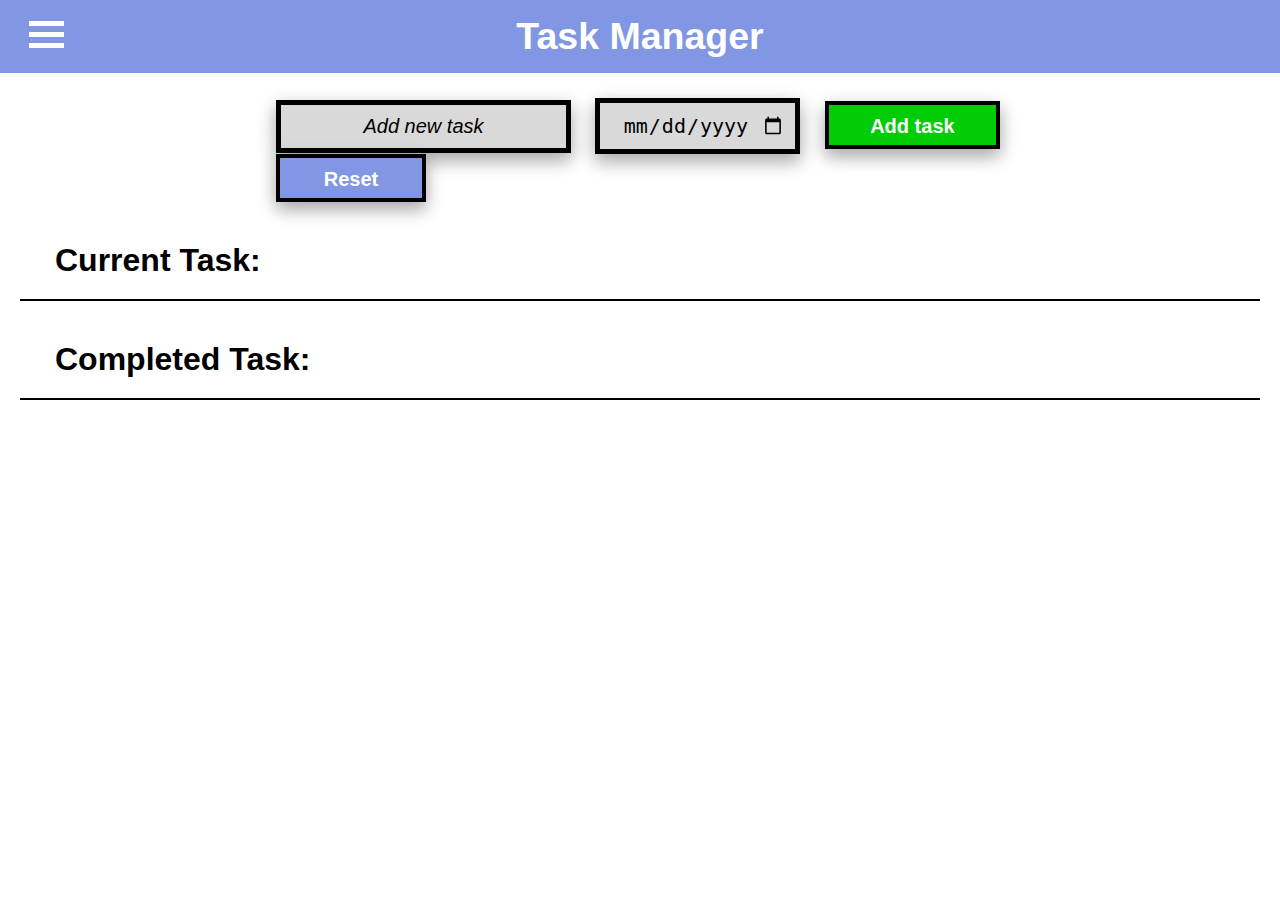
<file: index.html>
<!DOCTYPE html>
<html lang="en">

<head>
  <meta charset="UTF-8">
  <meta name="viewport" content="width=device-width, initial-scale=1.0">
  <link rel="stylesheet" href="style.css">
  <script src="script.js"></script>
  <title>Task Manager App</title>
</head>

<body>
  <div class="app-header">
    <div class="container" onclick="openNav()">
      <div class="bar1"></div>
      <div class="bar2"></div>
      <div class="bar3"></div>
    </div>
    <div id="mySidenav" class="sidenav">
      <a href="javascript:void(0)" class="closebtn" onclick="closeNav()">&times;</a>
      <a href="index.html">Manage Tasks</a>
      <a href="help.html">Help</a>
    </div>
    <h2 class="app-title">Task Manager</h2>
  </div>

  <div class="app-content">

    <div class="app-input-content">
      <form id="task-form">
        <input type="text" id="task-input" name="task-input" placeholder="Add new task">
        <input type="date" id="task-input-date" name="task-input-date">
        <button type="submit" value="submit" id="add-button">Add task</button>
        <button type="button" id="reset-button">Reset</button>
      </form>
    </div>
    <div class="tasks-section">
      <h1 class="task-label">Current Task:</h1>
    </div>
    <hr />
    <!-- Container to display tasks -->
    <div id="task-list">

    </div>

    <h1 class="task-label">Completed Task:</h1>
    <hr />

    <!-- Container to display completed tasks -->
    <div id="completed-task-list">

    </div>

  </div>
</body>

</html>
</file>
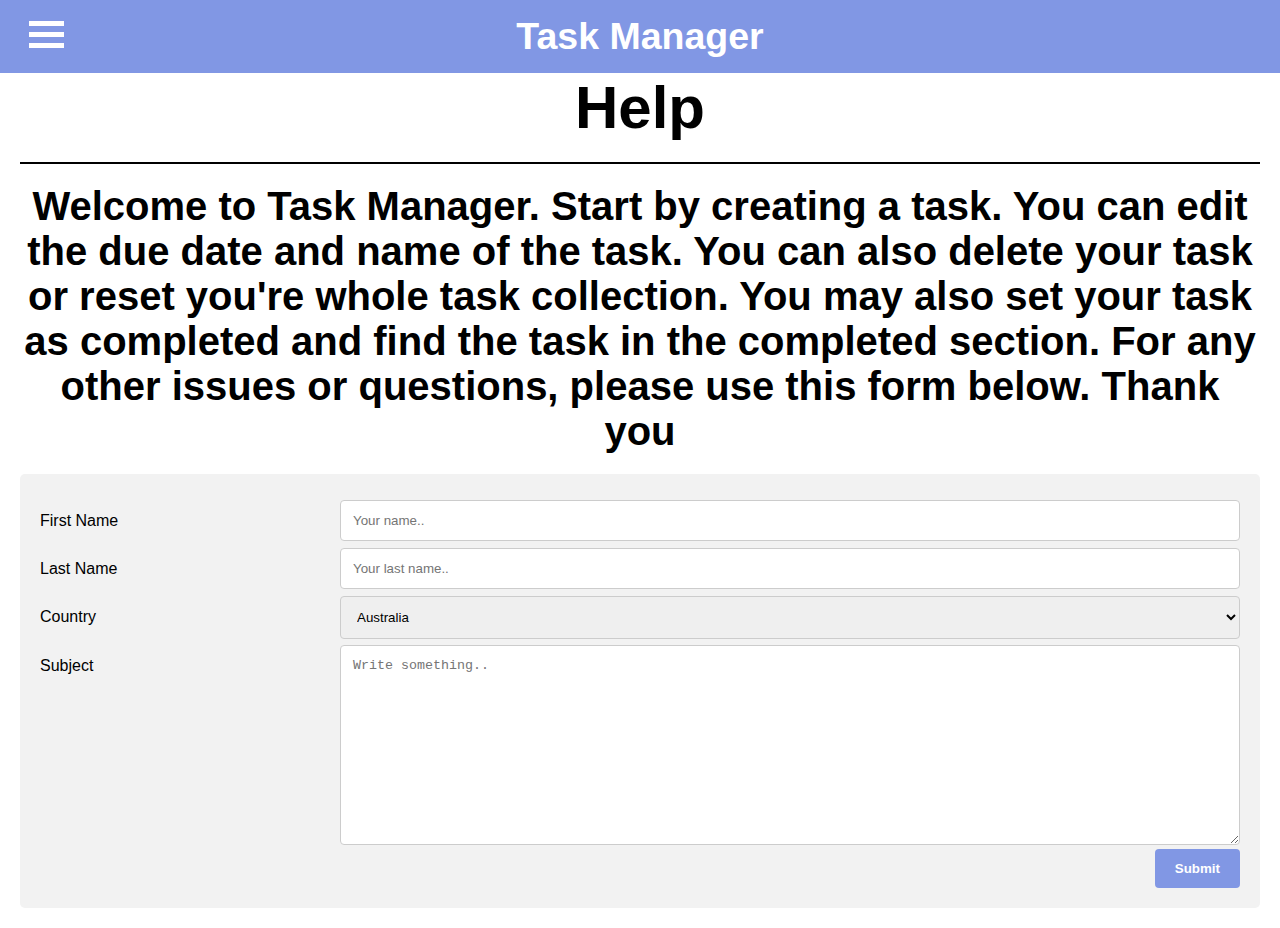
<file: help.html>
<!DOCTYPE html>
<html lang="en">

<head>
    <meta charset="UTF-8">
    <meta name="viewport" content="width=device-width, initial-scale=1.0">
    <link rel="stylesheet" href="help.css">
    <script src="script.js"></script>
    <title>Help Page</title>
</head>

<body>
    <div class="app-header">
        <div class="container" onclick="openNav()">
            <div class="bar1"></div>
            <div class="bar2"></div>
            <div class="bar3"></div>
        </div>
        <div id="mySidenav" class="sidenav">
            <a href="javascript:void(0)" class="closebtn" onclick="closeNav()">&times;</a>
            <a href="index.html">Manage Task</a>
            <a href="help.html">Help</a>
        </div>
        <h2 class="app-title">Task Manager</h2>
    </div>

    <div class="app-content">
        <h2 id="content-header">Help</h2>
        <hr />
        <p id="content-text">Welcome to Task Manager. Start by creating a task.
            You can edit the due date and name of the task. You can
            also delete your task or reset you're whole task
            collection. You may also set your task as completed
            and find the task in the completed section.
            For any other issues or questions, please
            use this form below. Thank you</p>
        <div class="form-container">
            <form>
                <div class="row">
                    <div class="col-25">
                        <label for="fname">First Name</label>
                    </div>
                    <div class="col-75">
                        <input type="text" id="fname" name="firstname" placeholder="Your name..">
                    </div>
                </div>
                <div class="row">
                    <div class="col-25">
                        <label for="lname">Last Name</label>
                    </div>
                    <div class="col-75">
                        <input type="text" id="lname" name="lastname" placeholder="Your last name..">
                    </div>
                </div>
                <div class="row">
                    <div class="col-25">
                        <label for="country">Country</label>
                    </div>
                    <div class="col-75">
                        <select id="country" name="country">
                            <option value="australia">Australia</option>
                            <option value="canada">Canada</option>
                            <option value="usa">USA</option>
                        </select>
                    </div>
                </div>
                <div class="row">
                    <div class="col-25">
                        <label for="subject">Subject</label>
                    </div>
                    <div class="col-75">
                        <textarea id="subject" name="subject" placeholder="Write something.."
                            style="height:200px"></textarea>
                    </div>
                </div>
                <div class="row">
                    <input type="submit" value="Submit">
                </div>

            </form>
        </div>
    </div>


</body>

</html>
</file>
<file: style.css>
*,
*::before,
*::after {
  box-sizing: border-box;
}

* {
  margin: 0;
  padding: 0;
}

html {
  box-sizing: border-box;
}

body {
  margin: 0;
  font-family: Arial, Helvetica, sans-serif;
}

@media (max-width: 600px) {
  html {
    font-size: 15px;
    /* Adjust font size for smaller screens */
  }

}

@media (max-width: 400px) {
  html {
    font-size: 12px;
    /* Further adjust font size for very small screens */
  }
}


.app-header {
  padding: 15px;
  background: #8197E4;
  text-align: center;
  color: white;
  font-size: 25px;
}

.app-title {
  font-weight: bold;
}

#app-content {
  display: flex;
  flex-direction: column;
}

.app-input-content {
  display: flex;
  justify-content: space-between;
  align-items: center;
  max-width: 60%;
  margin: auto;
  flex-direction: row;
  margin-top: 25px;
}

#task-input,
#task-input-date {
  padding: 10px;
  background-color: #D9D9D9;
  font-weight: 100;
  font-size: 20px;
  text-align: center;
  border-style: solid;
  border-width: 5px;
  border-color: black;
  margin-left: 20px;
  box-shadow: 0 8px 16px 0 rgba(0, 0, 0, 0.2), 0 6px 20px 0 rgba(0, 0, 0, 0.19);
}

#task-input::placeholder,
#task-input-date::placeholder {
  font-style: italic;
  color: black;
}

#add-button {
  cursor: pointer;
  padding: 10px;
  background-color: #00CC08;
  font-weight: bold;
  font-size: 20px;
  border-style: solid;
  border-width: 4px;
  border-color: black;
  color: white;
  margin-left: 20px;
  width: 175px;
  height: 48px;
  box-shadow: 0 8px 16px 0 rgba(0, 0, 0, 0.2), 0 6px 20px 0 rgba(0, 0, 0, 0.19);
}

#add-button:active {
  background-color: #409743;
  transform: translateY(4px);
}

#reset-button {
  cursor: pointer;
  padding: 10px;
  background-color: #8197E4;
  color: white;
  font-weight: bold;
  font-size: 20px;
  border-style: solid;
  border-width: 4px;
  border-color: black;
  margin-left: 20px;
  width: 150px;
  height: 48px;
  box-shadow: 0 8px 16px 0 rgba(0, 0, 0, 0.2), 0 6px 20px 0 rgba(0, 0, 0, 0.19);
}

#reset-button:active {
  transform: translateY(4px);
  background-color: #637ee0ae;
}

.tasks-section {
  margin: auto;
  display: flex;
  justify-content: space-between;
}

.task-label {
  margin-left: 55px;
  margin-top: 40px;
}

.container {
  display: block;
  cursor: pointer;
  position: absolute;
  right: 95%;
}

.bar1,
.bar2,
.bar3 {
  width: 35px;
  height: 5px;
  background-color: #fff;
  margin: 6px 0;
  transition: 0.4s;
}

.change .bar1 {
  transform: translate(0, 11px) rotate(-45deg);
}

.change .bar2 {
  opacity: 0;
}

.change .bar3 {
  transform: translate(0, -11px) rotate(45deg);
}

@media (max-width: 600px) {
  .container {
    display: inline-block;
    cursor: pointer;
    position: absolute;
    right: 85%;
  }

}

@media (max-width: 400px) {
  .container {
    display: inline-block;
    cursor: pointer;
    position: absolute;
    right: 87%;
  }
}

/* The side navigation menu */
.sidenav {
  height: 100%;
  /* 100% Full-height */
  width: 0;
  /* 0 width - change this with JavaScript */
  position: fixed;
  /* Stay in place */
  z-index: 1;
  /* Stay on top */
  top: 0;
  /* Stay at the top */
  left: 0;
  background-color: #8197E4;
  /* Custom*/
  overflow-x: hidden;
  /* Disable horizontal scroll */
  padding-top: 60px;
  /* Place content 60px from the top */
  transition: 0.5s;
  /* 0.5 second transition effect to slide in the sidenav */
}

/* The navigation menu links */
.sidenav a {
  padding: 8px 8px 8px 32px;
  text-decoration: none;
  font-size: 25px;
  color: #fff;
  display: block;
  transition: 0.3s;
}

/* Hover mouse over the navigation links, change their color */
.sidenav a:hover {
  color: #1a3cb6;
}

/* Position and style of the close button (top right corner) */
.sidenav .closebtn {
  position: absolute;
  top: 0;
  right: 25px;
  font-size: 36px;
  margin-left: 50px;
}

/* On smaller screens, where height is less than 450px, the style of the sidenav (less padding and a smaller font size) */
@media screen and (max-height: 450px) {
  .sidenav {
    padding-top: 15px;
  }

  .sidenav a {
    font-size: 18px;
  }
}

hr {
  height: 2px;
  border-width: 0;
  color: black;
  background-color: black;
  margin: 20px;
  position: relative;
}

.task-info {
  display: flex;
  justify-content: space-between;
  align-items: flex-start;
  flex-direction: row;
  margin: 20px;
}

.task-actions {
  margin-bottom: 15px;
}

.edit-btn {
  margin: 10px;
  cursor: pointer;
  padding: 5px 20px;
  background-color: #8197E4;
  color: white;
  font-weight: bold;
  font-size: 10px;
  border-style: solid;
  border-width: 2.5px;
  border-color: black;
  box-shadow: 0 8px 16px 0 rgba(0, 0, 0, 0.2), 0 6px 20px 0 rgba(0, 0, 0, 0.19);
}

.delete-btn {
  margin: 10px;
  cursor: pointer;
  padding: 5px 15px;
  background-color: #FF0000;
  color: white;
  font-weight: bold;
  font-size: 10px;
  border-style: solid;
  border-width: 2.5px;
  border-color: black;
  box-shadow: 0 8px 16px 0 rgba(0, 0, 0, 0.2), 0 6px 20px 0 rgba(0, 0, 0, 0.19);
}

.checkbox-container {
  display: block;
  position: relative;
  padding-left: 35px;
  margin-bottom: 12px;
  cursor: pointer;
  font-size: 12px;
  -webkit-user-select: none;
  -moz-user-select: none;
  -ms-user-select: none;
  user-select: none;
}

.checkbox-container input {
  position: absolute;
  opacity: 0;
  cursor: pointer;
  height: 0;
  width: 0;
}

.checkmark {
  position: absolute;
  top: 0;
  left: 0;
  height: 15px;
  width: 15px;
  background-color: #D9D9D9;
}

.checkbox-container:hover input~.checkmark {
  background-color: #ccc;
}

.checkbox-container input:checked~.checkmark {
  background-color: #00CC08;
}

.task-info span {
  font-size: 13px;
  word-wrap: break-word;
  font-weight: bold;
}
</file>
<file: help.css>
*,
*::before,
*::after {
  box-sizing: border-box;
}

* {
  margin: 0;
  padding: 0;
}

html {
  box-sizing: border-box;
}

body {
  margin: 0;
  font-family: Arial, Helvetica, sans-serif;
}

@media (max-width: 600px) {
  html {
    font-size: 15px;
    /* Adjust font size for smaller screens */
  }

}

@media (max-width: 400px) {
  html {
    font-size: 12px;
    /* Further adjust font size for very small screens */
  }
}


.app-header {
  padding: 15px;
  background: #8197E4;
  text-align: center;
  color: white;
  font-size: 25px;
}

.app-title {
  font-weight: bold;
}

#app-content {
  justify-content: center;
  text-align: center;

}

.container {
  display: block;
  cursor: pointer;
  position: absolute;
  right: 95%;
}

.bar1,
.bar2,
.bar3 {
  width: 35px;
  height: 5px;
  background-color: #fff;
  margin: 6px 0;
  transition: 0.4s;
}

.change .bar1 {
  transform: translate(0, 11px) rotate(-45deg);
}

.change .bar2 {
  opacity: 0;
}

.change .bar3 {
  transform: translate(0, -11px) rotate(45deg);
}

@media (max-width: 600px) {
  .container {
    display: inline-block;
    cursor: pointer;
    position: absolute;
    right: 85%;
  }

}

@media (max-width: 400px) {
  .container {
    display: inline-block;
    cursor: pointer;
    position: absolute;
    right: 87%;
  }
}

/* The side navigation menu */
.sidenav {
  height: 100%;
  /* 100% Full-height */
  width: 0;
  /* 0 width - change this with JavaScript */
  position: fixed;
  /* Stay in place */
  z-index: 1;
  /* Stay on top */
  top: 0;
  /* Stay at the top */
  left: 0;
  background-color: #8197E4;
  /* Custom*/
  overflow-x: hidden;
  /* Disable horizontal scroll */
  padding-top: 60px;
  /* Place content 60px from the top */
  transition: 0.5s;
  /* 0.5 second transition effect to slide in the sidenav */
}

/* The navigation menu links */
.sidenav a {
  padding: 8px 8px 8px 32px;
  text-decoration: none;
  font-size: 25px;
  color: #fff;
  display: block;
  transition: 0.3s;
}

/* When you mouse over the navigation links, change their color */
.sidenav a:hover {
  color: #1a3cb6;
}

/* Position and style the close button (top right corner) */
.sidenav .closebtn {
  position: absolute;
  top: 0;
  right: 25px;
  font-size: 36px;
  margin-left: 50px;
}

/* On smaller screens, where height is less than 450px, change the style of the sidenav (less padding and a smaller font size) */
@media screen and (max-height: 450px) {
  .sidenav {
    padding-top: 15px;
  }

  .sidenav a {
    font-size: 18px;
  }
}

hr {
  height: 2px;
  border-width: 0;
  color: black;
  background-color: black;
  margin: 20px;
  position: relative;
}

#content-header {
  text-align: center;
  font-size: 60px;
  font-weight: bold;
}

#content-text {
  text-align: center;
  font-size: 40px;
  font-weight: bold;
  margin: 20px;
}

.form-container {
  border-radius: 5px;
  background-color: #f2f2f2;
  padding: 20px;
  margin: 20px;
}

input[type=text],
select,
textarea {
  width: 100%;
  padding: 12px;
  border: 1px solid #ccc;
  border-radius: 4px;
  resize: vertical;
}

label {
  padding: 12px 12px 12px 0;
  display: inline-block;
}

input[type=submit] {
  background-color: #8197E4;
  color: white;
  font-weight: bold;
  padding: 12px 20px;
  border: none;
  border-radius: 4px;
  cursor: pointer;
  float: right;
}

input[type=submit]:hover {
  background-color: #8196e4c0;
}

.col-25 {
  float: left;
  width: 25%;
  margin-top: 6px;
}

.col-75 {
  float: left;
  width: 75%;
  margin-top: 6px;
}

/* Clear floats after the columns */
.row:after {
  content: "";
  display: table;
  clear: both;
}

/* Responsive layout - when the screen is less than 600px wide, make the two columns stack on top of each other instead of next to each other */
@media screen and (max-width: 600px) {

  .col-25,
  .col-75,
  input[type=submit] {
    width: 100%;
    margin-top: 0;
  }
}
</file>
